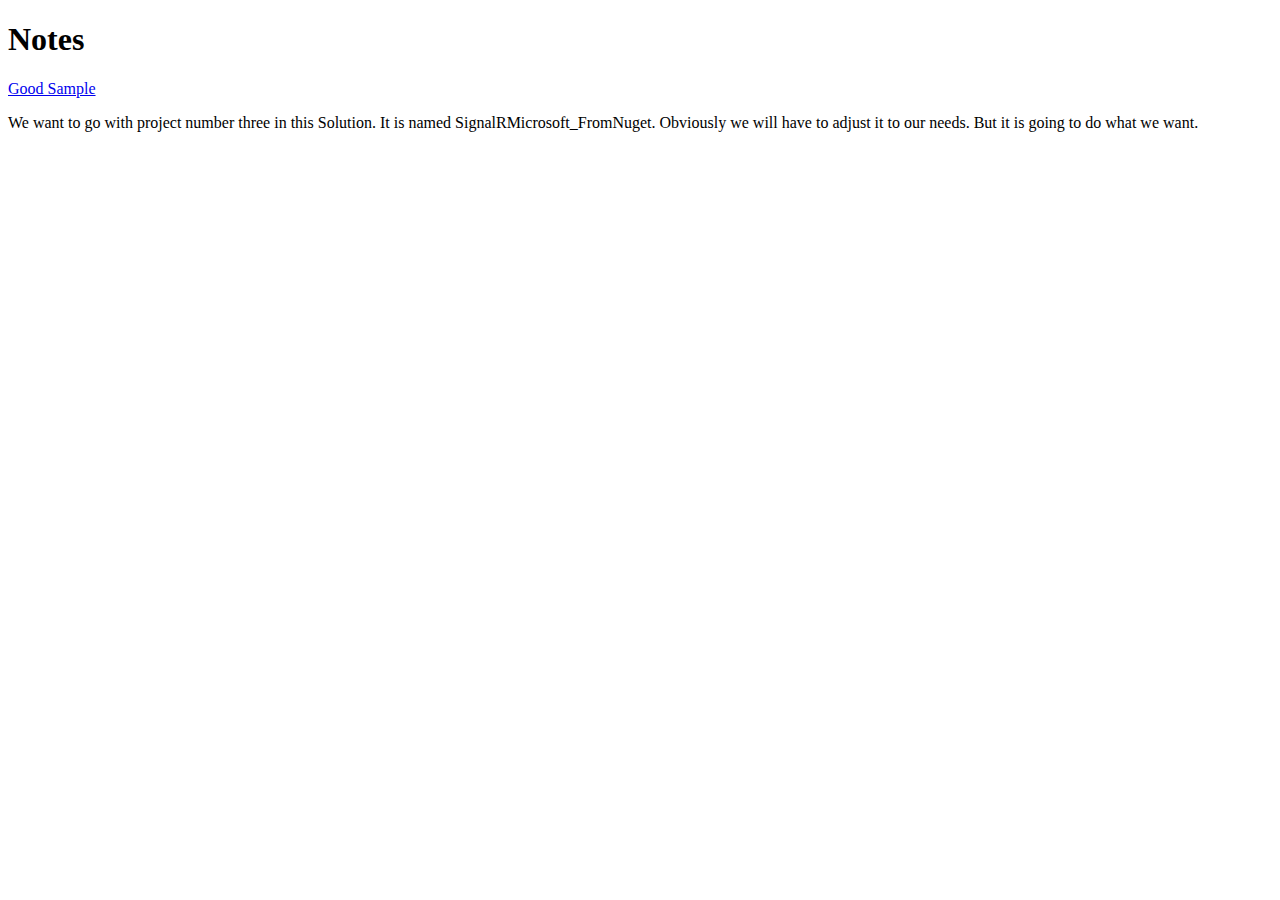
<file: SignalRChat/SignalRMicrosoft_FromNuget/Notes/ReadMe.html>
﻿<!DOCTYPE html>
<html>
<head>
    <meta charset="utf-8" />
    <title></title>
</head>
<body>
    <h1>Notes</h1>
    <a href="https://docs.microsoft.com/en-us/aspnet/signalr/overview/getting-started/tutorial-server-broadcast-with-signalr">Good Sample</a>

    <p>We want to go with project number three in this Solution.  It is named SignalRMicrosoft_FromNuget.  Obviously we will have to adjust it to our needs.  But it is going to do what we want.</p>
</body>
</html>
</file>
